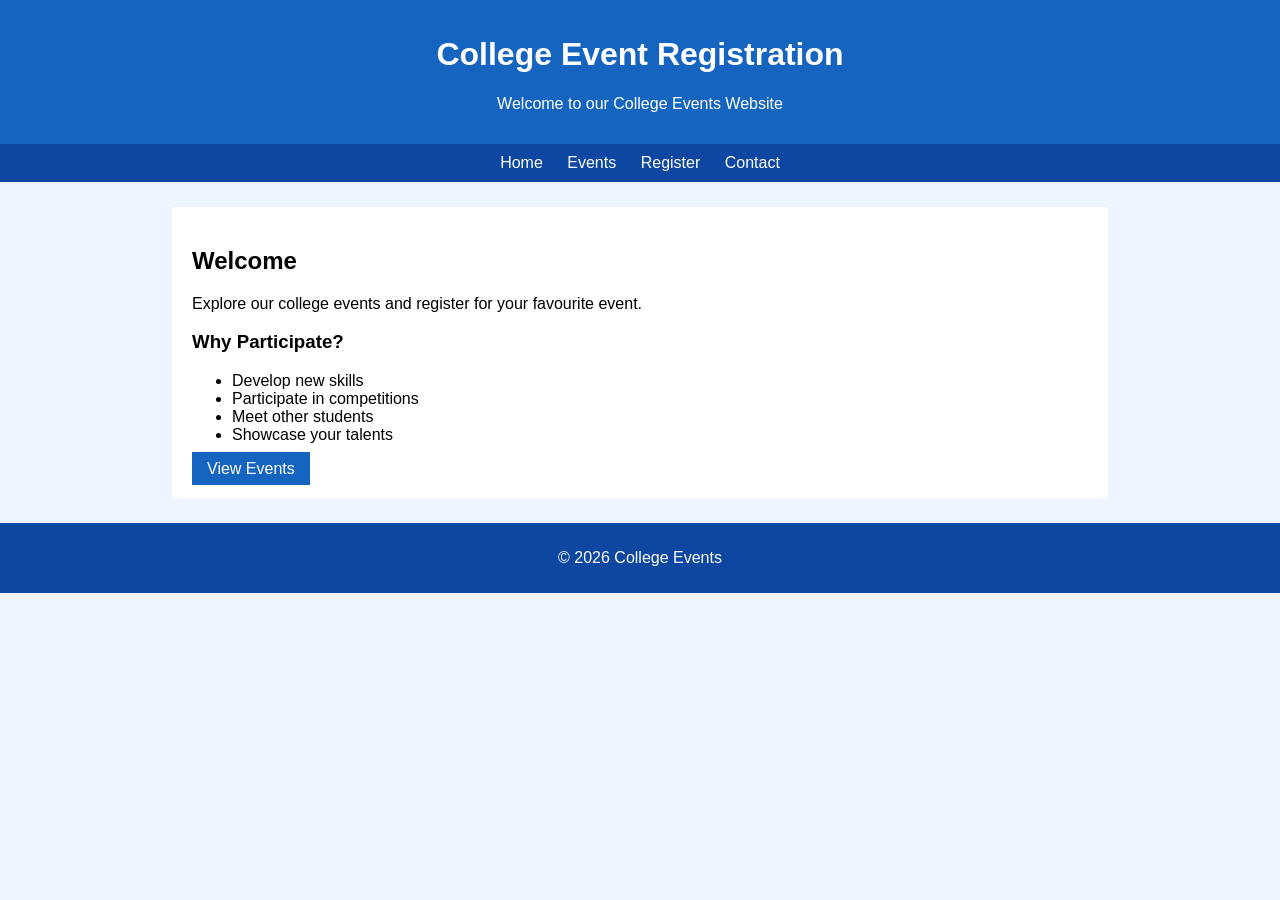
<file: index.html>
<!DOCTYPE html> 
<html> 
<head> 
    <title>College Events</title> 
    <link rel="stylesheet" href="styles.css"> 
</head> 
<body> 
<header> 
    <h1>College Event Registration</h1> 
    <p>Welcome to our College Events Website</p> 
</header> 
<nav> 
    <a href="index.html">Home</a> 
    <a href="events.html">Events</a> 
    <a href="registration.html">Register</a> 
    <a href="contact.html">Contact</a> 
</nav> 
<div class="content"> 
    <h2>Welcome</h2> 
    <p>Explore our college events and register for your favourite event.</p> 
    <h3>Why Participate?</h3> 
    <ul> 
        <li>Develop new skills</li> 
        <li>Participate in competitions</li> 
        <li>Meet other students</li> 
        <li>Showcase your talents</li> 
    </ul> 
    <a class="button" href="events.html">View Events</a> 
</div> 
<footer> 
    <p>© 2026 College Events</p> 
</footer> 
</body> 
</html>
</file>
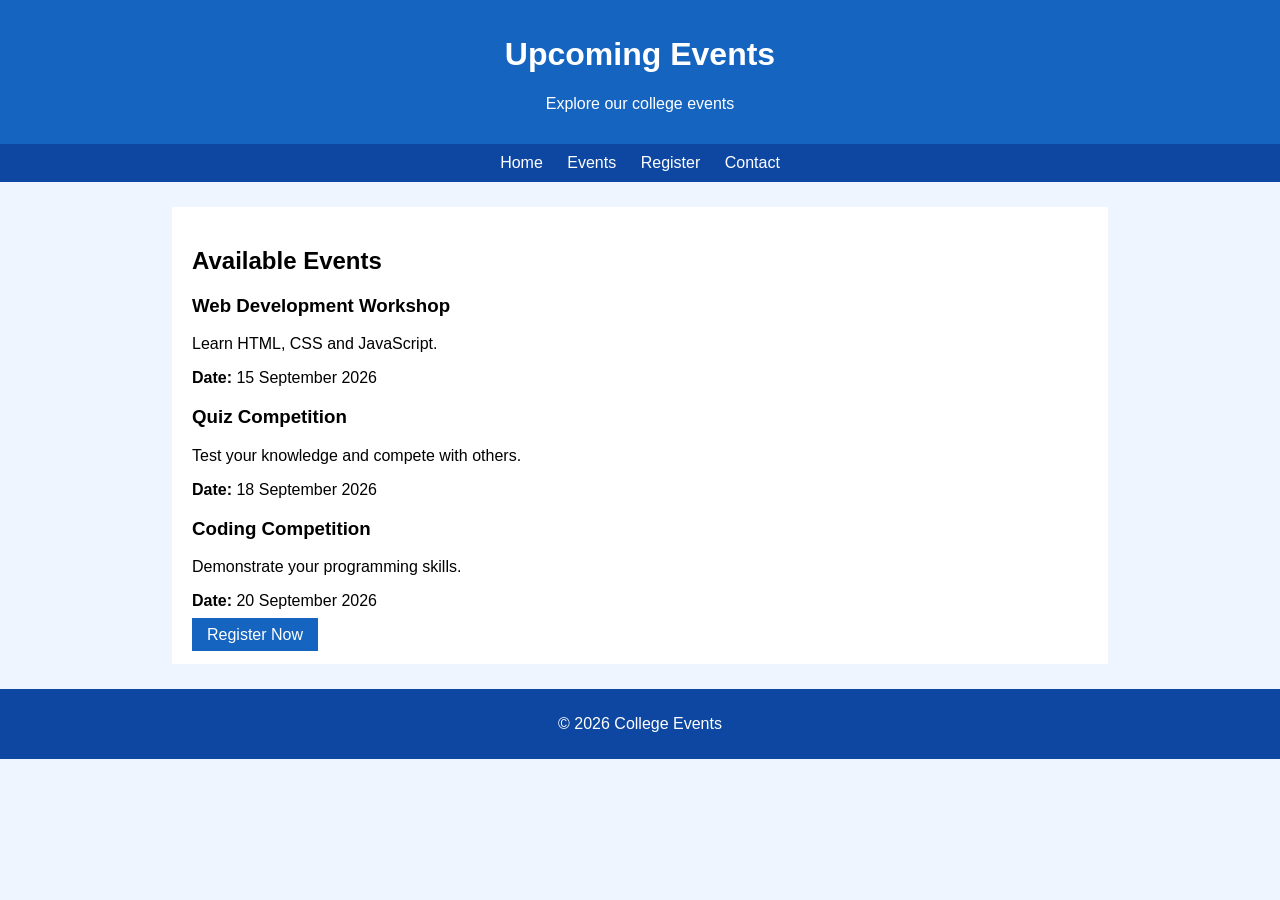
<file: events.html>
<!DOCTYPE html> 
<html> 
<head> 
    <title>Events</title> 
    <link rel="stylesheet" href="styles.css"> 
</head> 
<body> 
<header> 
    <h1>Upcoming Events</h1> 
    <p>Explore our college events</p> 
</header> 
<nav> 
    <a href="index.html">Home</a> 
    <a href="events.html">Events</a> 
    <a href="registration.html">Register</a> 
    <a href="contact.html">Contact</a> 
</nav> 
<div class="content"> 
    <h2>Available Events</h2> 
    <h3>Web Development Workshop</h3> 
    <p>Learn HTML, CSS and JavaScript.</p> 
    <p><b>Date:</b> 15 September 2026</p> 
    <h3>Quiz Competition</h3> 
    <p>Test your knowledge and compete with others.</p> 
    <p><b>Date:</b> 18 September 2026</p> 
    <h3>Coding Competition</h3> 
    <p>Demonstrate your programming skills.</p> 
    <p><b>Date:</b> 20 September 2026</p> 
    <a class="button" href="registration.html">Register Now</a> 
</div> 
<footer> 
    <p>© 2026 College Events</p> 
</footer> 
</body> 
</html>
</file>
<file: styles.css>
body { 
    margin: 0; 
    font-family: Arial; 
    background-color: #eef5ff; 
} 
header { 
    text-align: center; 
    background-color: #1565c0; 
    color: white; 
    padding: 15px; 
} 
nav { 
    text-align: center; 
    background-color: #0d47a1; 
    padding: 10px; 
} 
nav a { 
    color: white; 
    text-decoration: none; 
    margin: 10px; 
} 
.content { 
    width: 70%; 
    margin: 25px auto; 
    padding: 20px; 
    background-color: white; 
} 
.button, button { 
    padding: 8px 15px; 
    background-color: #1565c0; 
    color: white; 
    border: none; 
    text-decoration: none; 
} 
input, select { 
    display: block; 
    width: 100%; 
    padding: 8px; 
    margin: 8px 0; 
} 
footer { 
    text-align: center; 
    padding: 10px; 
    background-color: #0d47a1; 
    color: white; 
} 
.message { 
    margin-top: 15px; 
    padding: 10px; 
    background-color: #dff0d8; 
    color: green; 
    text-align: center; 
}
</file>
